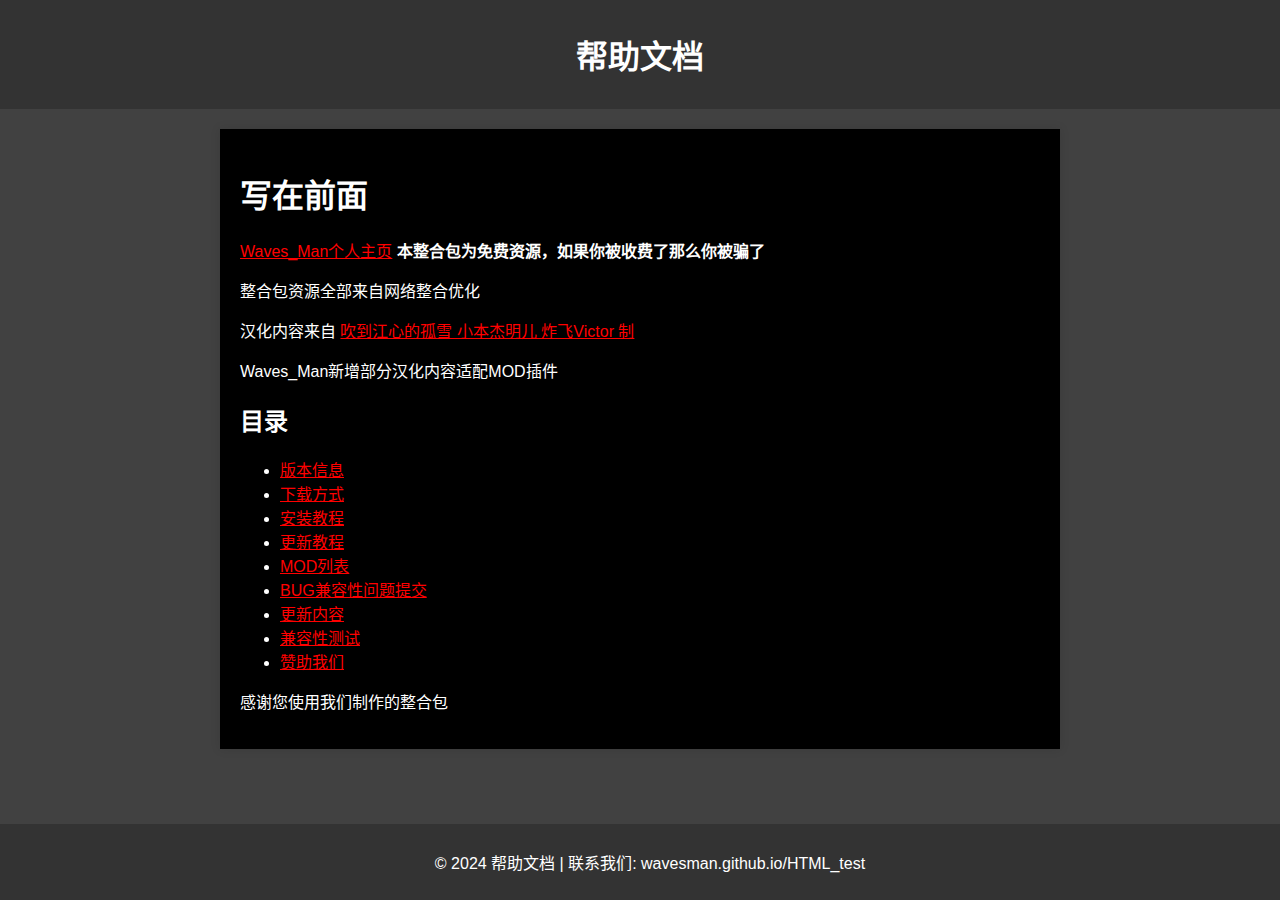
<file: index.html>
<!DOCTYPE html>
<html lang="zh-CN">
<head>
  <meta charset="UTF-8">
  <meta name="viewport" content="width=device-width, initial-scale=1.0">
  <title>帮助文档</title>
  <link rel="stylesheet" href="styles.css">
</head>
<body>
  <header>
    <h1>帮助文档</h1>
  </header>

<head>
    <meta charset="UTF-8">
    <meta name="viewport" content="width=device-width, initial-scale=1.0">
    <title>Waves_Man个人主页</title>
</head>
<body>
  <main>
    <h1>写在前面</h1>
    <p><a href="https://space.bilibili.com/478191001">Waves_Man个人主页</a> <strong>本整合包为免费资源，如果你被收费了那么你被骗了</strong></p>
    <p>整合包资源全部来自网络整合优化</p>
    <p>汉化内容来自 <a href="https://www.guxue.online">吹到江心的孤雪 小本杰明儿 炸飞Victor 制</a></p>
    <p>Waves_Man新增部分汉化内容适配MOD插件</p>
    <h2>目录</h2>
    <ul>
        <li><a href="https://wavesman.github.io/HTML_test/sources/page1.html">版本信息</a></li>
        <li><a href="https://wavesman.github.io/HTML_test/sources/page1.html">下载方式</a></li>
        <li><a href="https://wavesman.github.io/HTML_test/sources/page2.html">安装教程</a></li>
        <li><a href="https://wavesman.github.io/HTML_test/sources/page3.html">更新教程</a></li>
        <li><a href="https://wavesman.github.io/HTML_test/sources/page4.html">MOD列表</a></li>
        <li><a href="https://wavesman.github.io/HTML_test/sources/page5.html">BUG兼容性问题提交</a></li>
        <li><a href="https://wavesman.github.io/HTML_test/sources/page5.html">更新内容</a></li>
        <li><a href="https://wavesman.github.io/HTML_test/sources/page6.html">兼容性测试</a></li>
        <li><a href="https://wavesman.github.io/HTML_test/sources/page6.html">赞助我们</a></li>
    </ul>
    <p>感谢您使用我们制作的整合包</p>
  </main>
    <footer>
      <p>&copy; 2024 帮助文档 | 联系我们: wavesman.github.io/HTML_test</p>
    </footer>
  
  <script src="scripts.js"></script>
</body>
</html>
</file>
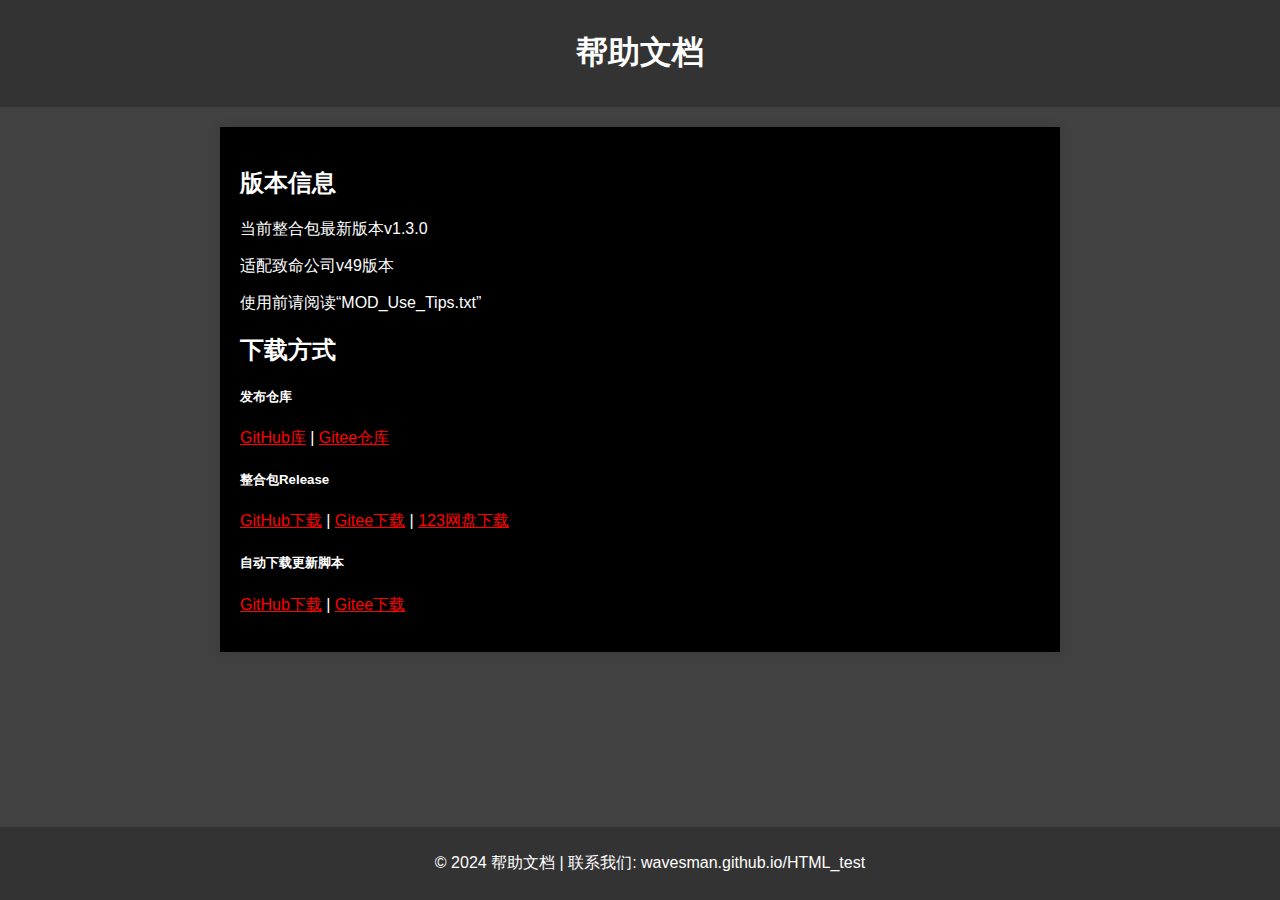
<file: sources/page1.html>
<!DOCTYPE html>
<html lang="en">
<head>
    <meta charset="UTF-8">
    <meta name="viewport" content="width=device-width, initial-scale=1.0">
    <title>帮助文档</title>
    <link rel="stylesheet" href="styles.css">
</head>
<body>
    <header>
        <h1>帮助文档</h1>
    </header>

<head>
    <meta charset="UTF-8">
    <meta name="viewport" content="width=device-width, initial-scale=1.0">
    <link rel="stylesheet" href="https://wavesman.github.io/HTML_test/styles.css">
    <title>版本信息</title>
</head>
<body>
  <main>
    <h2>版本信息</h2>
    <p>当前整合包最新版本v1.3.0</p>
    <p>适配致命公司v49版本</p>
    <p>使用前请阅读“MOD_Use_Tips.txt”</p>
    
    <h2>下载方式</h2>
    <h5>发布仓库</h5>
    <p><a href="https://github.com/WavesMan/Lethal_Company-Integration-package">GitHub库</a> | <a href="https://gitee.com/waves-man/Lethal_Company-Integration-package">Gitee仓库</a></p>
    
    <h5>整合包Release</h5>
    <p><a href="https://github.com/WavesMan/Lethal_Company-Integration-package/releases">GitHub下载</a> | <a href="https://gitee.com/waves-man/Lethal_Company-Integration-package/releases">Gitee下载</a> | <a href="https://www.123pan.com/s/hbHPjv-Ox1MA.html">123网盘下载</a></p>
    
    <h5>自动下载更新脚本</h5>
    <p><a href="https://github.com/WavesMan/WaveYo-Integration-package/releases/tag/Auto-v1.1">GitHub下载</a> | <a href="https://gitee.com/waves-man/WaveYo-Integration-package/releases/tag/Auto-v1.1">Gitee下载</a></p>
    </main>
        <footer>
            <p>&copy; 2024 帮助文档 | 联系我们: wavesman.github.io/HTML_test</p>
        </footer>
</body>
</html>
</file>
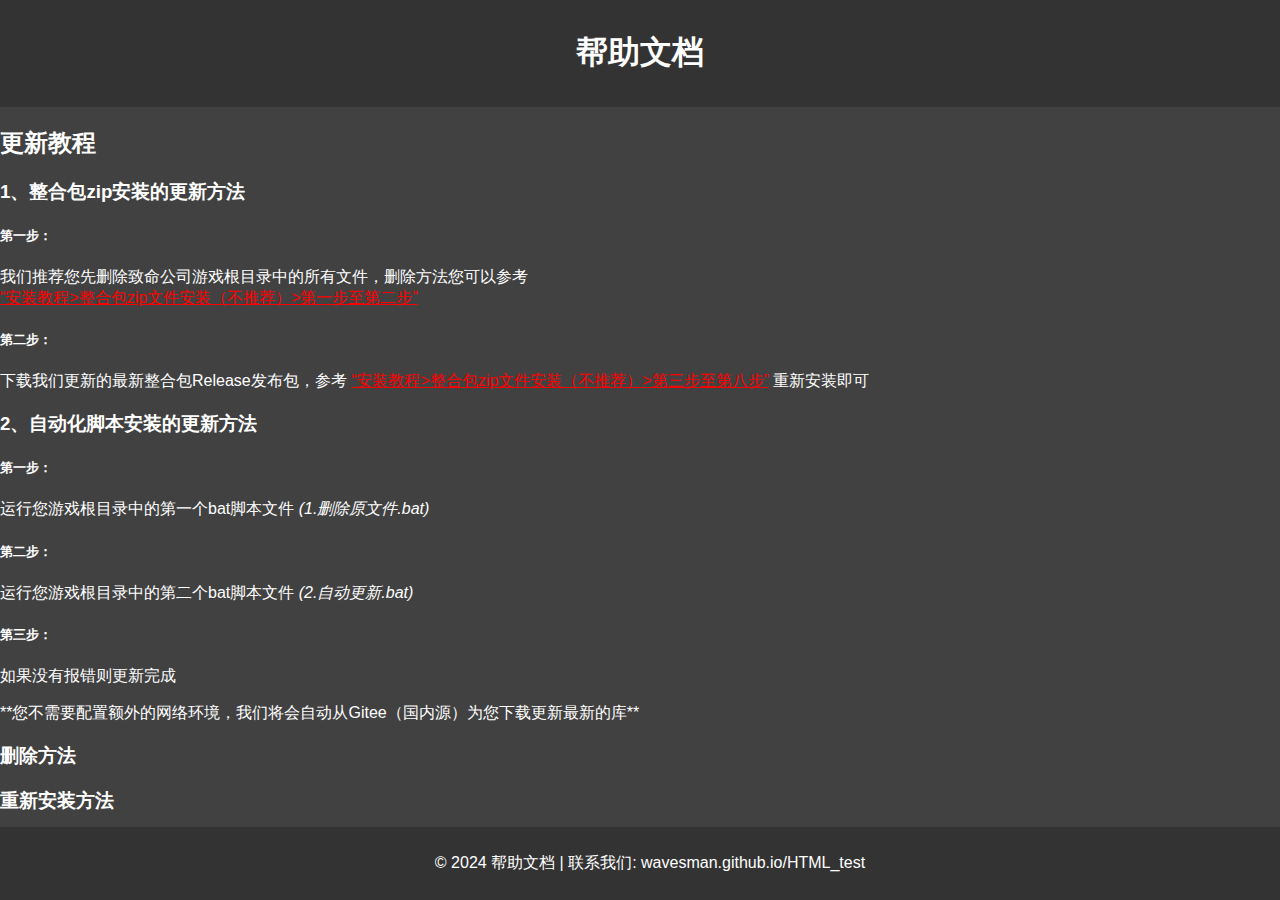
<file: sources/page3.html>
<!DOCTYPE html>
<html lang="en">
    <head>
        <meta charset="UTF-8">
        <meta name="viewport" content="width=device-width, initial-scale=1.0">
        <title>帮助文档</title>
        <link rel="stylesheet" href="styles.css">
    </head>
    <body>
        <header>
            <h1>帮助文档</h1>
        </header>
    
<head>
    <meta charset="UTF-8">
    <meta name="viewport" content="width=device-width, initial-scale=1.0">
    <link rel="stylesheet" href="styles.css">
    <title>更新教程</title>
</head>
<body>
    <h2>更新教程</h2>
    
    <h3>1、整合包zip安装的更新方法</h3>
    
    <h5>第一步：</h5>
    <p>我们推荐您先删除致命公司游戏根目录中的所有文件，删除方法您可以参考<br><a href="#delete-instruction">“安装教程>整合包zip文件安装（不推荐）>第一步至第二步”</a></p>
    
    <h5>第二步：</h5>
    <p>下载我们更新的最新整合包Release发布包，参考 <a href="#install-instruction">“安装教程>整合包zip文件安装（不推荐）>第三步至第八步”</a> 重新安装即可</p>
    
    <h3>2、自动化脚本安装的更新方法</h3>
    
    <h5>第一步：</h5>
    <p>运行您游戏根目录中的第一个bat脚本文件 <i>(1.删除原文件.bat)</i></p>
    
    <h5>第二步：</h5>
    <p>运行您游戏根目录中的第二个bat脚本文件 <i>(2.自动更新.bat)</i></p>
    
    <h5>第三步：</h5>
    <p>如果没有报错则更新完成</p>
    <p>**您不需要配置额外的网络环境，我们将会自动从Gitee（国内源）为您下载更新最新的库**</p>
    
    <a name="delete-instruction"></a>
    <h3>删除方法</h3>
    <!-- 省略删除方法的具体步骤内容 -->
    
    <a name="install-instruction"></a>
    <h3>重新安装方法</h3>
    <!-- 省略重新安装方法的具体步骤内容 -->
</main>
<footer>
    <p>&copy; 2024 帮助文档 | 联系我们: wavesman.github.io/HTML_test</p>
</footer>
</body>
</html>
</file>
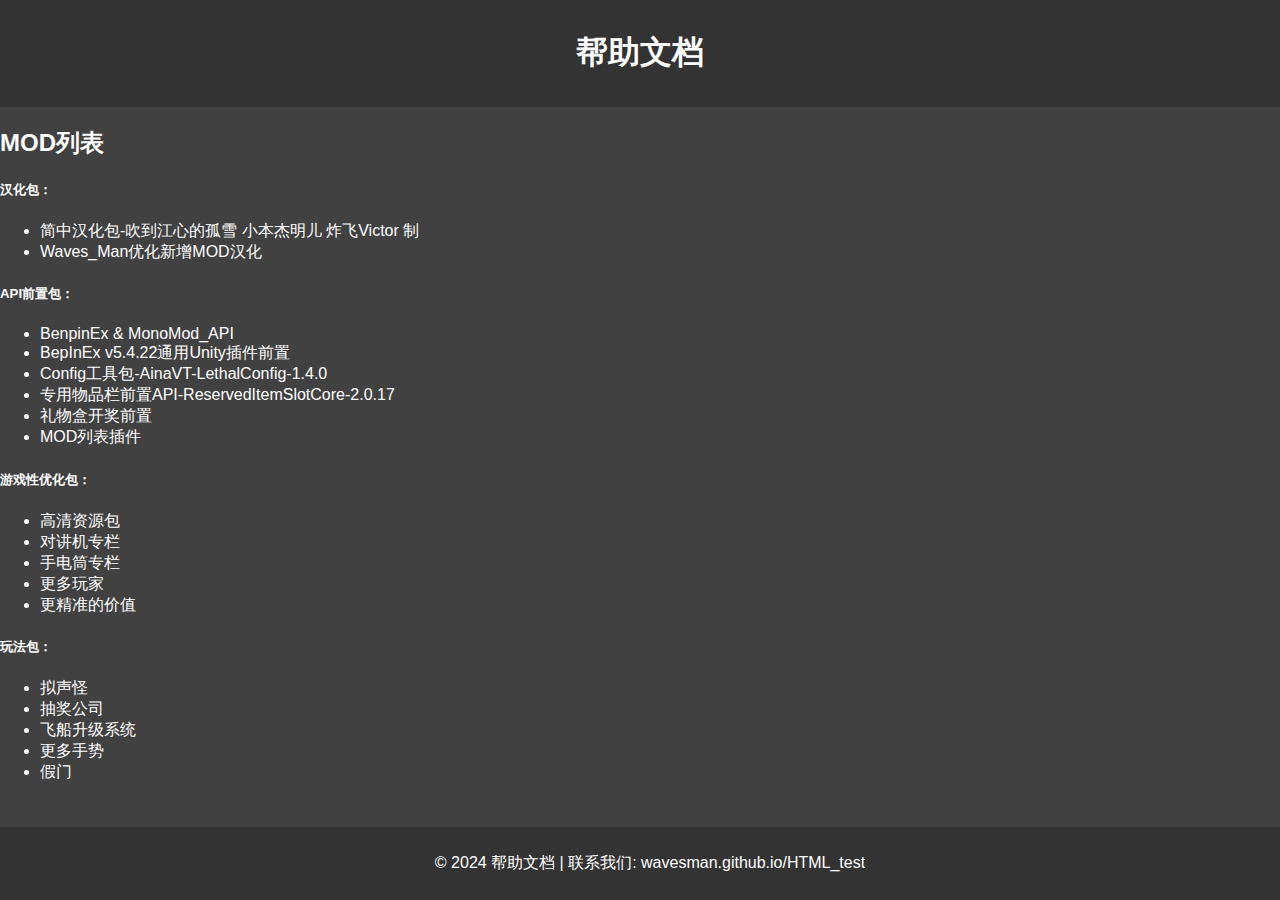
<file: sources/page4.html>
<!DOCTYPE html>
<html lang="en">
    <head>
        <meta charset="UTF-8">
        <meta name="viewport" content="width=device-width, initial-scale=1.0">
        <title>帮助文档</title>
        <link rel="stylesheet" href="styles.css">
    </head>
    <body>
        <header>
            <h1>帮助文档</h1>
        </header>
    
<head>
    <meta charset="UTF-8">
    <meta name="viewport" content="width=device-width, initial-scale=1.0">
    <link rel="stylesheet" href="styles.css">
    <title>MOD列表</title>
</head>
<body>
    <h2>MOD列表</h2>
    
    <h5>汉化包：</h5>
    <ul>
        <li>简中汉化包-吹到江心的孤雪 小本杰明儿 炸飞Victor 制</li>
        <li>Waves_Man优化新增MOD汉化</li>
    </ul>
    
    <h5>API前置包：</h5>
    <ul>
        <li>BenpinEx & MonoMod_API</li>
        <li>BepInEx v5.4.22通用Unity插件前置</li>
        <li>Config工具包-AinaVT-LethalConfig-1.4.0</li>
        <li>专用物品栏前置API-ReservedItemSlotCore-2.0.17</li>
        <li>礼物盒开奖前置</li>
        <li>MOD列表插件</li>
    </ul>
    
    <h5>游戏性优化包：</h5>
    <ul>
        <li>高清资源包</li>
        <li>对讲机专栏</li>
        <li>手电筒专栏</li>
        <li>更多玩家</li>
        <li>更精准的价值</li>
        <!-- 其他游戏性优化包的项目省略 -->
    </ul>
    
    <h5>玩法包：</h5>
    <ul>
        <li>拟声怪</li>
        <li>抽奖公司</li>
        <li>飞船升级系统</li>
        <li>更多手势</li>
        <li>假门</li>
        <!-- 其他玩法包的项目省略 -->
    </ul>
</main>
<footer>
    <p>&copy; 2024 帮助文档 | 联系我们: wavesman.github.io/HTML_test</p>
</footer>
</body>
</html>
</file>
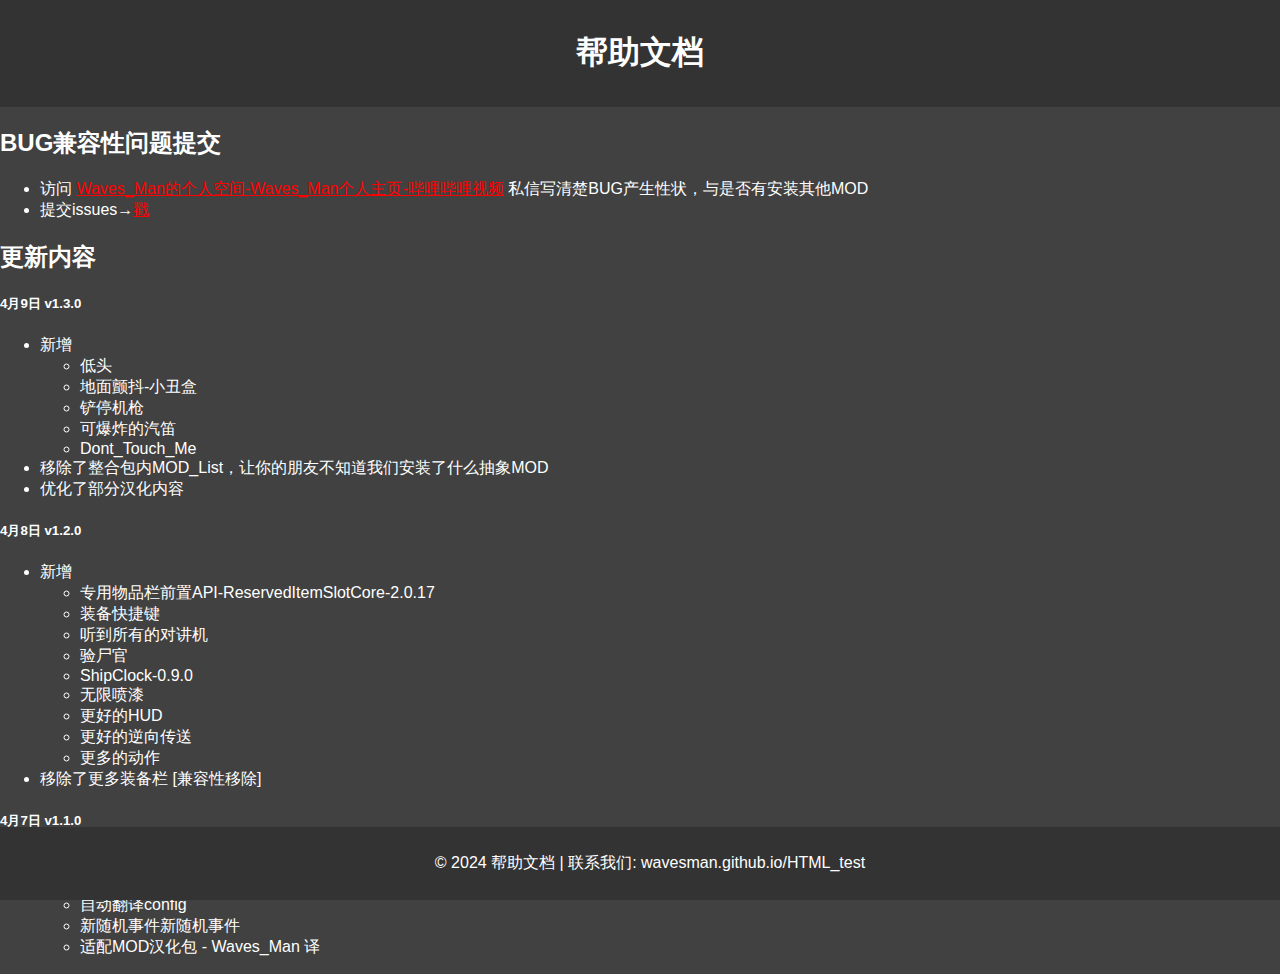
<file: sources/page5.html>
<!DOCTYPE html>
<html lang="en">
    <head>
        <meta charset="UTF-8">
        <meta name="viewport" content="width=device-width, initial-scale=1.0">
        <title>帮助文档</title>
        <link rel="stylesheet" href="styles.css">
    </head>
    <body>
        <header>
            <h1>帮助文档</h1>
        </header>
    
<head>
    <meta charset="UTF-8">
    <meta name="viewport" content="width=device-width, initial-scale=1.0">
    <link rel="stylesheet" href="styles.css">
    <title>BUG兼容性问题提交</title>
</head>
<body>
    <h2>BUG兼容性问题提交</h2>
    <ul>
        <li>访问 <a href="https://space.bilibili.com/478191001">Waves_Man的个人空间-Waves_Man个人主页-哔哩哔哩视频</a> 私信写清楚BUG产生性状，与是否有安装其他MOD</li>
        <li>提交issues→<a href="https://github.com/WavesMan/Lethal_Company-Integration-package/issues/new">戳</a></li>
    </ul>

    <h2>更新内容</h2>
    
    <h5>4月9日 v1.3.0</h5>
    <ul>
        <li>新增
            <ul>
                <li>低头</li>
                <li>地面颤抖-小丑盒</li>
                <li>铲停机枪</li>
                <li>可爆炸的汽笛</li>
                <li>Dont_Touch_Me</li>
            </ul>
        </li>
        <li>移除了整合包内MOD_List，让你的朋友不知道我们安装了什么抽象MOD</li>
        <li>优化了部分汉化内容</li>
    </ul>

    <h5>4月8日 v1.2.0</h5>
    <ul>
        <li>新增
            <ul>
                <li>专用物品栏前置API-ReservedItemSlotCore-2.0.17</li>
                <li>装备快捷键</li>
                <li>听到所有的对讲机</li>
                <li>验尸官</li>
                <li>ShipClock-0.9.0</li>
                <li>无限喷漆</li>
                <li>更好的HUD</li>
                <li>更好的逆向传送</li>
                <li>更多的动作</li>
            </ul>
        </li>
        <li>移除了更多装备栏 [兼容性移除]</li>
    </ul>

    <h5>4月7日 v1.1.0</h5>
    <ul>
        <li>新增
            <ul>
                <li>自动翻译模块-XUnity.AutoTranslator</li>
                <li>自动翻译config</li>
                <li>新随机事件新随机事件</li>
                <li>适配MOD汉化包 - Waves_Man 译</li>
            </ul>
        </li>
    </ul>
</main>
<footer>
    <p>&copy; 2024 帮助文档 | 联系我们: wavesman.github.io/HTML_test</p>
</footer>
</body>
</html>
</file>
<file: styles.css>
/* styles.css */

/* 设置页面整体样式 */
body {
    font-family: Arial, sans-serif;
    background-color: #000000be;
    margin: 0;
    padding: 0;
    color: white;
  }
  
  /* 设置页头样式 */
  header {
    background-color: #333;
    color: white;
    padding: 10px;
    text-align: center;
  }

  header a {
    color: rgb(255, 0, 0);
    text-decoration: none;
  }
  
  /* 设置主要内容样式 */
  main {
    max-width: 800px;
    margin: 20px auto;
    padding: 20px;
    background-color: #000000;
    box-shadow: 0 0 10px rgba(0, 0, 0, 0.1);
  }
  
  /* 设置页脚样式 */
  footer {
    text-align: center;
    padding: 10px;
    position: fixed;
    bottom: 0;
    width: 100%;
    background-color: #333;
    color: white;
  }

  footer a {
    color: rgb(255, 0, 0);
    text-decoration: none;
  }

a {
    color: #ff0000; /* 设置链接高亮字体颜色为黄色 */
}
</file>
<file: sources/styles.css>
/* styles.css */

/* 设置页面整体样式 */
body {
  font-family: Arial, sans-serif;
  background-color: #000000be;
  margin: 0;
  padding: 0;
  color: white;
}

/* 设置页头样式 */
header {
  background-color: #333;
  color: white;
  padding: 10px;
  text-align: center;
}

header a {
  color: rgb(255, 0, 0);
  text-decoration: none;
}

/* 设置主要内容样式 */
main {
  max-width: 800px;
  margin: 20px auto;
  padding: 20px;
  background-color: #000000;
  box-shadow: 0 0 10px rgba(0, 0, 0, 0.1);
}

/* 设置页脚样式 */
footer {
  text-align: center;
  padding: 10px;
  position: fixed;
  bottom: 0;
  width: 100%;
  background-color: #333;
  color: white;
}

footer a {
  color: rgb(255, 0, 0);
  text-decoration: none;
}

a {
  color: #ff0000; /* 设置链接高亮字体颜色为黄色 */
}
</file>
